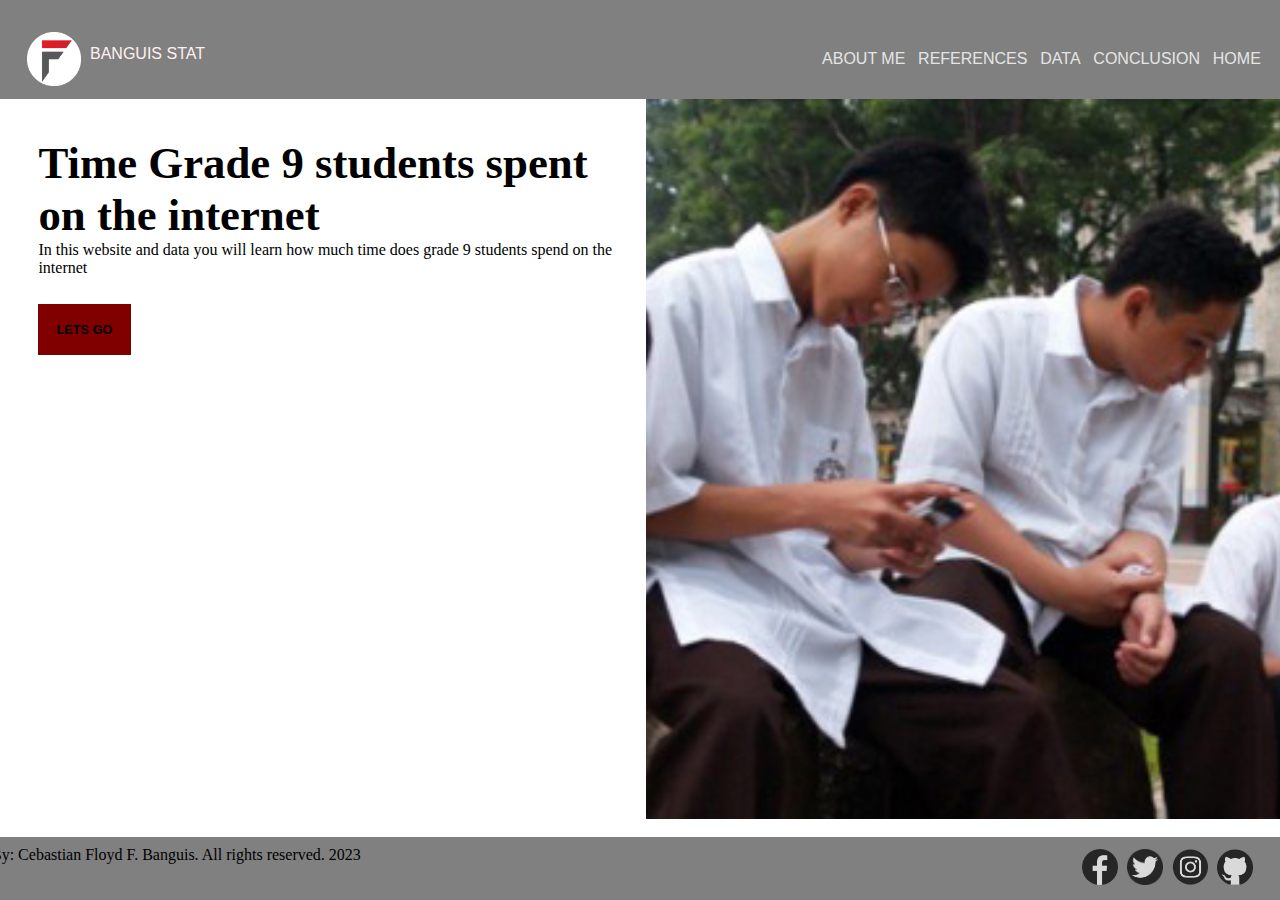
<file: index.html>
<!DOCTYPE html>
<html lang="en">
<head>
    <meta charset="UTF-8">
    <meta name="viewport" content="width=device-width, initial-scale=1.0">
    <title>Banguis project</title>
</head>
<body>
    
    <div id="marginbox"></div>
    
 <!--navbar-->
    <div id="navbar">
        <div id="brand">
         
            <div id="brandlogo">
                <img src="images/floyd logo.png" alt="">
            </div>
          
            <div id="brandname">
                <p>BANGUIS STAT</p>
            </div>
        </div>
      
        <div id="linksgroup">
            <div class="links" id="home">
                <a href="index.html">Home</a>
            </div>
            <div class="links" id="conclusion">
                <a href="conclusion.html">Conclusion</a>
            </div>
            <div class="links" id="data">
                <a href="data.html">Data</a>
            </div>
            <div class="links" id="references">
                <a href="references.html">References</a>
            </div>
            <div class="links" id="aboutme">
                <a href="aboutme.html">About Me</a>
            </div>
           
        </div>

         <!--footer-->
        <div id="footer">
            
            <div id="copyright">
                <p>By: Cebastian Floyd F. Banguis. All rights reserved. 2023</p>
            </div>
           
            <div id="socials">
                <a class="socials" id="github" href="https://github.com/cffb?tab=repositories">
                    <img src="images/github.png" alt="github">
                </a>
                <a class="socials" id="ig" href="https://www.instagram.com/jumar_413/">
                    <img src="images/insta.png" alt="ig">
                </a>
                <a class="socials" id="twt" href="https://twitter.com/canyoubemine61">
                    <img src="images/twt.png" alt="twt">
                </a>
                <a class="socials" id="fb" href="https://www.facebook.com/floyd.bang">
                    <img src="images/fb.png" alt="fb">
                </a>
            </div>
        </div>
    </div>

   <!--home page-->
    <div class="contentbox">
       
        <div class="bannertext">
     
            <h1>Time Grade 9 students spent on the internet</h1>
                <p>In this website and data you will learn how much time does grade 9 students spend on the internet</p>
     
            <a id="bannerlink" href="data.html">LETS GO</a>
        </div>
        
        <div id="coverimage">
            <img src="images/teenager using social media.jpg" alt="">
        </div>
    </div>

    <link rel="stylesheet" href="css/style.css">
</body>
</html>
</file>
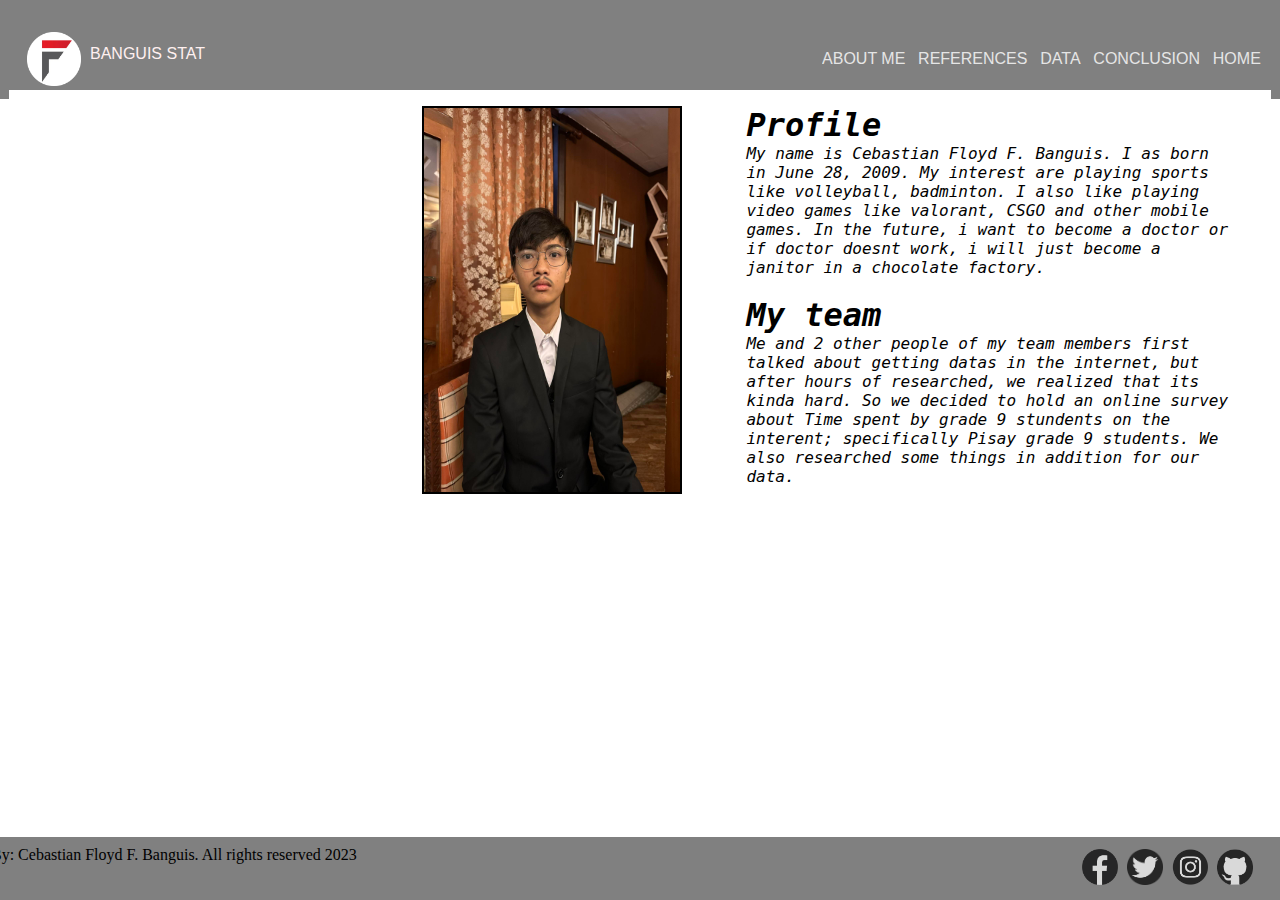
<file: aboutme.html>
<!DOCTYPE html>
<html lang="en">
<head>
    <meta charset="UTF-8">
    <meta name="viewport" content="width=device-width, initial-scale=1.0">
    <title>Banguis project</title>
</head>
<body>
  
    <div id="marginbox"></div>
    
   <!--navbar-->
    <div id="navbar">
        <div id="brand">
     
            <div id="brandlogo">
                <img src="images/floyd logo.png" alt="">
            </div>
           
            <div id="brandname">
                <p>BANGUIS STAT</p>
            </div>
        </div>
      
        <div id="linksgroup">
            <div class="links" id="home">
                <a href="index.html">Home</a>
            </div>
            <div class="links" id="conclusion">
                <a href="conclusion.html">Conclusion</a>
            </div>
            <div class="links" id="data">
                <a href="data.html">Data</a>
            </div>
            <div class="links" id="references">
                <a href="references.html">References</a>
            </div>
            <div class="links" id="aboutme">
                <a href="aboutme.html">About Me</a>
            </div>
           
           
            <!--about me page-->
            <div class="abtme">
            <div class="abtmeimg">
                <img src="images/floydjoserizz.jpg" alt="">
            </div>
            <div class="abtme2">
                <h1>Profile</h1>
                <p>My name is Cebastian Floyd F. Banguis. I as born in June 28, 2009. My interest are playing sports like volleyball, badminton. I also like playing video games like valorant, CSGO and other mobile games. In the future, i want to become a doctor or if doctor doesnt work, i will just become a janitor in a chocolate factory. 
                </p><br>
                <h1>My team</h1>
                <p>Me and 2 other people of my team members first talked about getting datas in the internet, but after hours of researched, we realized that its kinda hard. So we decided to hold an online survey about 
                    Time spent by grade 9 stundents on the interent; specifically Pisay grade 9 students. We also researched some things in addition for our data.
                </p><br>
            </div>
          </div>

           <!--footer-->
        <div id="footer">
           
            <div id="copyright">
                <p>By: Cebastian Floyd F. Banguis. All rights reserved 2023</p>
            </div>
            
            <div id="socials">
                <a class="socials" id="github" href="https://github.com/cffb?tab=repositories">
                    <img src="images/github.png" alt="github">
                </a>
                <a class="socials" id="ig" href="https://www.instagram.com/jumar_413/">
                    <img src="images/insta.png" alt="ig">
                </a>
                <a class="socials" id="twt" href="https://twitter.com/canyoubemine61">
                    <img src="images/twt.png" alt="twt">
                </a>
                <a class="socials" id="fb" href="https://www.facebook.com/floyd.bang">
                    <img src="images/fb.png" alt="fb">
                </a>
            </div>
        </div>
    </div>

    <div class="contentbox">
    </div>

    <link rel="stylesheet" href="css/style.css">
</body>
</html>
</file>
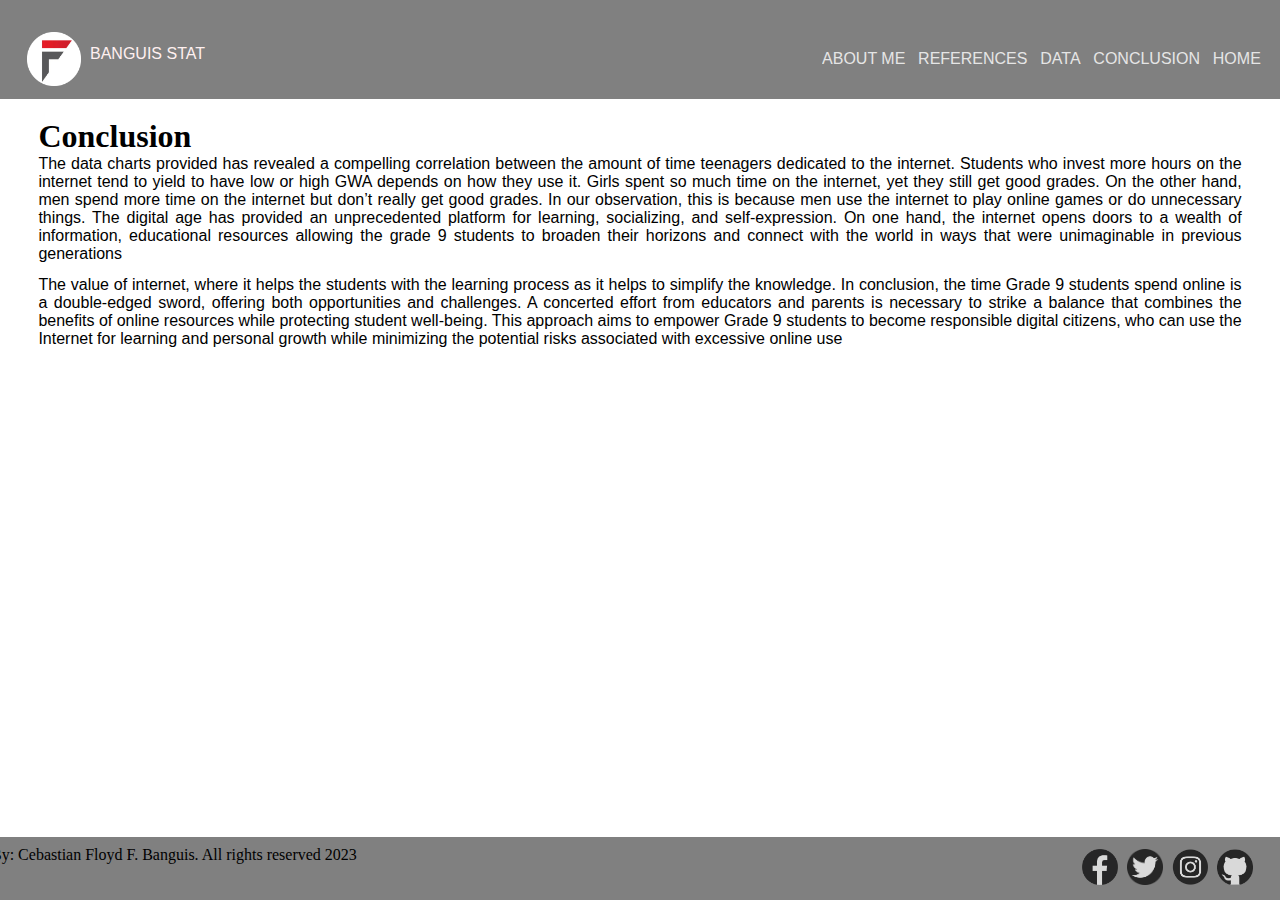
<file: conclusion.html>
<!DOCTYPE html>
<html lang="en">
<head>
    <meta charset="UTF-8">
    <meta name="viewport" content="width=device-width, initial-scale=1.0">
    <title>Banguis Proj</title>
</head>
<body>
 
    <div id="marginbox"></div>
    
   <!--navbar-->
    <div id="navbar">
        <div id="brand">
     
            <div id="brandlogo">
                <img src="images/floyd logo.png" alt="">
            </div>
           
            <div id="brandname">
                <p>BANGUIS STAT</p>
            </div>
        </div>

        <div id="linksgroup">
            <div class="links" id="home">
                <a href="index.html">Home</a>
            </div>
            <div class="links" id="conclusion">
                <a href="conclusion.html">Conclusion</a>
            </div>
            <div class="links" id="data">
                <a href="data.html">Data</a>
            </div>
            <div class="links" id="references">
                <a href="references.html">References</a>
            </div>
            <div class="links" id="aboutme">
                <a href="aboutme.html">About Me</a>
            </div>
           
        </div>

         <!--footer-->
        <div id="footer">
           
            <div id="copyright">
                <p>By: Cebastian Floyd F. Banguis. All rights reserved 2023</p>
            </div>
           
            <div id="socials">
                <a class="socials" id="github" href="https://github.com/cffb?tab=repositories">
                    <img src="images/github.png" alt="github">
                </a>
                <a class="socials" id="ig" href="https://www.instagram.com/jumar_413/">
                    <img src="images/insta.png" alt="ig">
                </a>
                <a class="socials" id="twt" href="https://twitter.com/canyoubemine61">
                    <img src="images/twt.png" alt="twt">
                </a>
                <a class="socials" id="fb" href="https://www.facebook.com/floyd.bang">
                    <img src="images/fb.png" alt="fb">
                </a>
            </div>
        </div>
    </div>
     
     <!--conclusion-->
     <div class="contentbox">
      
        <div class="intro">
         
           
            <h1>Conclusion</h1>
           
            <p>The data charts provided has revealed a compelling correlation between the 
                amount of time teenagers dedicated to the internet. Students who invest 
                more hours on the internet tend to yield to have low or high GWA depends on 
                how they use it. Girls spent so much time on the internet, yet they still get good 
                grades. On the other hand, men spend more time on the internet but don’t 
                really get good grades. In our observation, this is because men use the 
                internet to play online games or do unnecessary things. The digital age has 
                provided an unprecedented platform for learning, socializing, and self-expression. On one hand, the internet opens doors to a wealth of information, 
                educational resources allowing the grade 9 students to broaden their horizons 
                and connect with the world in ways that were unimaginable in previous 
                generations</p>                
            <p id="second">The value of internet, where it helps the students with the learning process as it 
                helps to simplify the knowledge. In conclusion, the time Grade 9 students 
                spend online is a double-edged sword, offering both opportunities and 
                challenges. A concerted effort from educators and parents is necessary to 
                strike a balance that combines the benefits of online resources while 
                protecting student well-being. This approach aims to empower Grade 9 
                students to become responsible digital citizens, who can use the Internet for 
                learning and personal growth while minimizing the potential risks associated 
                with excessive online use</p>
          
            

    <link rel="stylesheet" href="css/style.css">
</body>
</html>
</file>
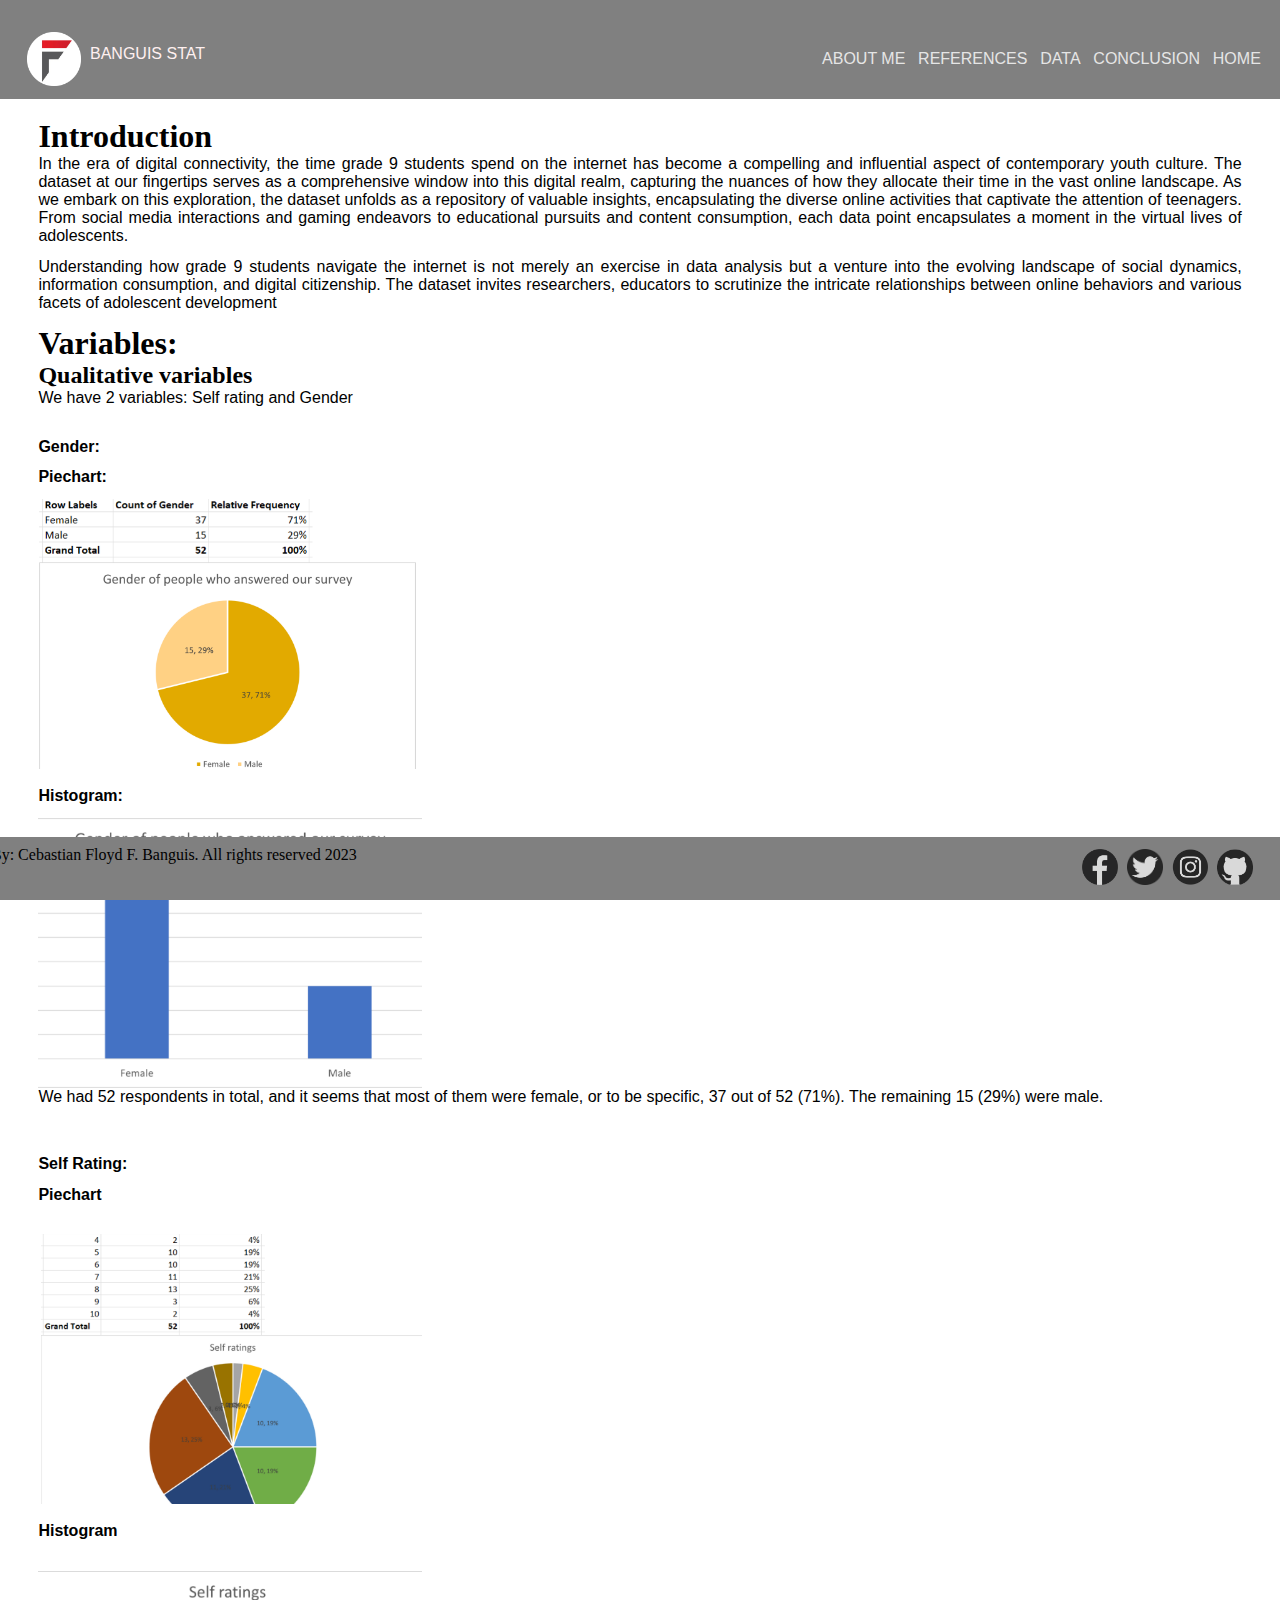
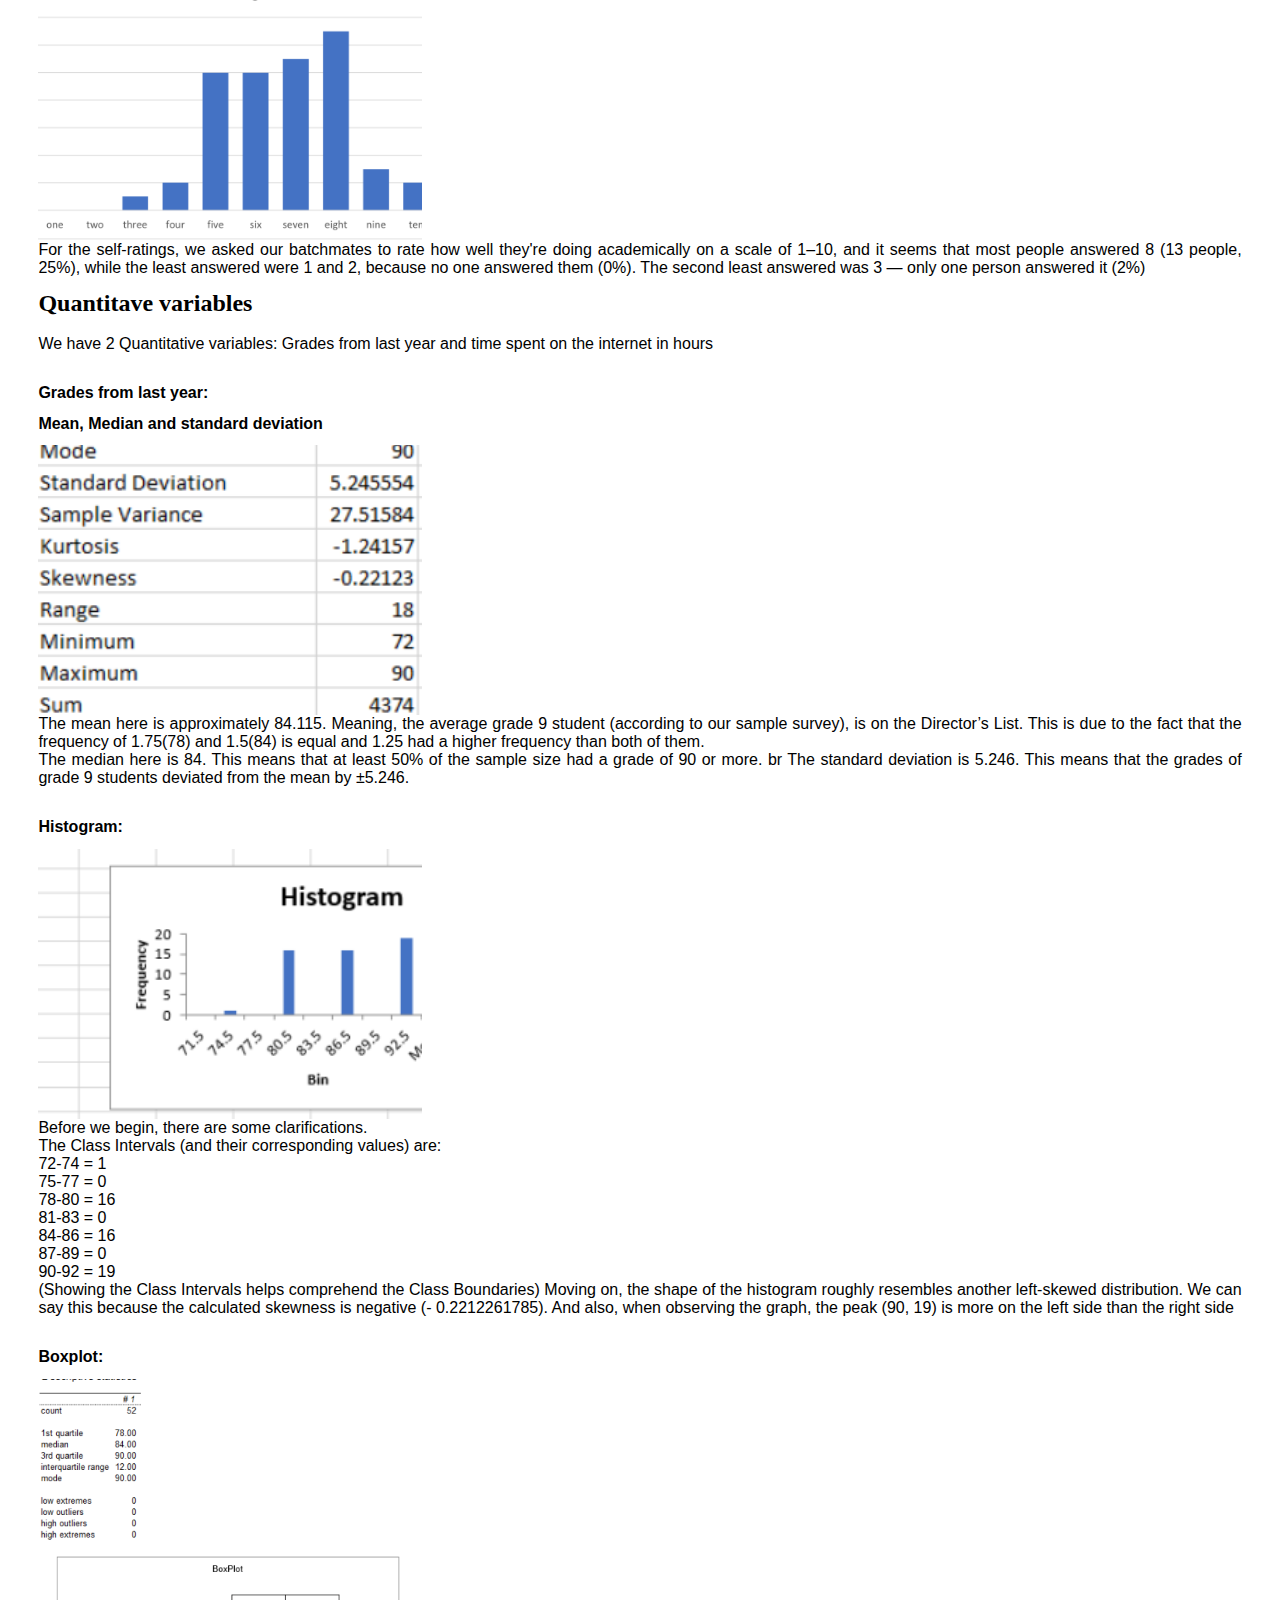
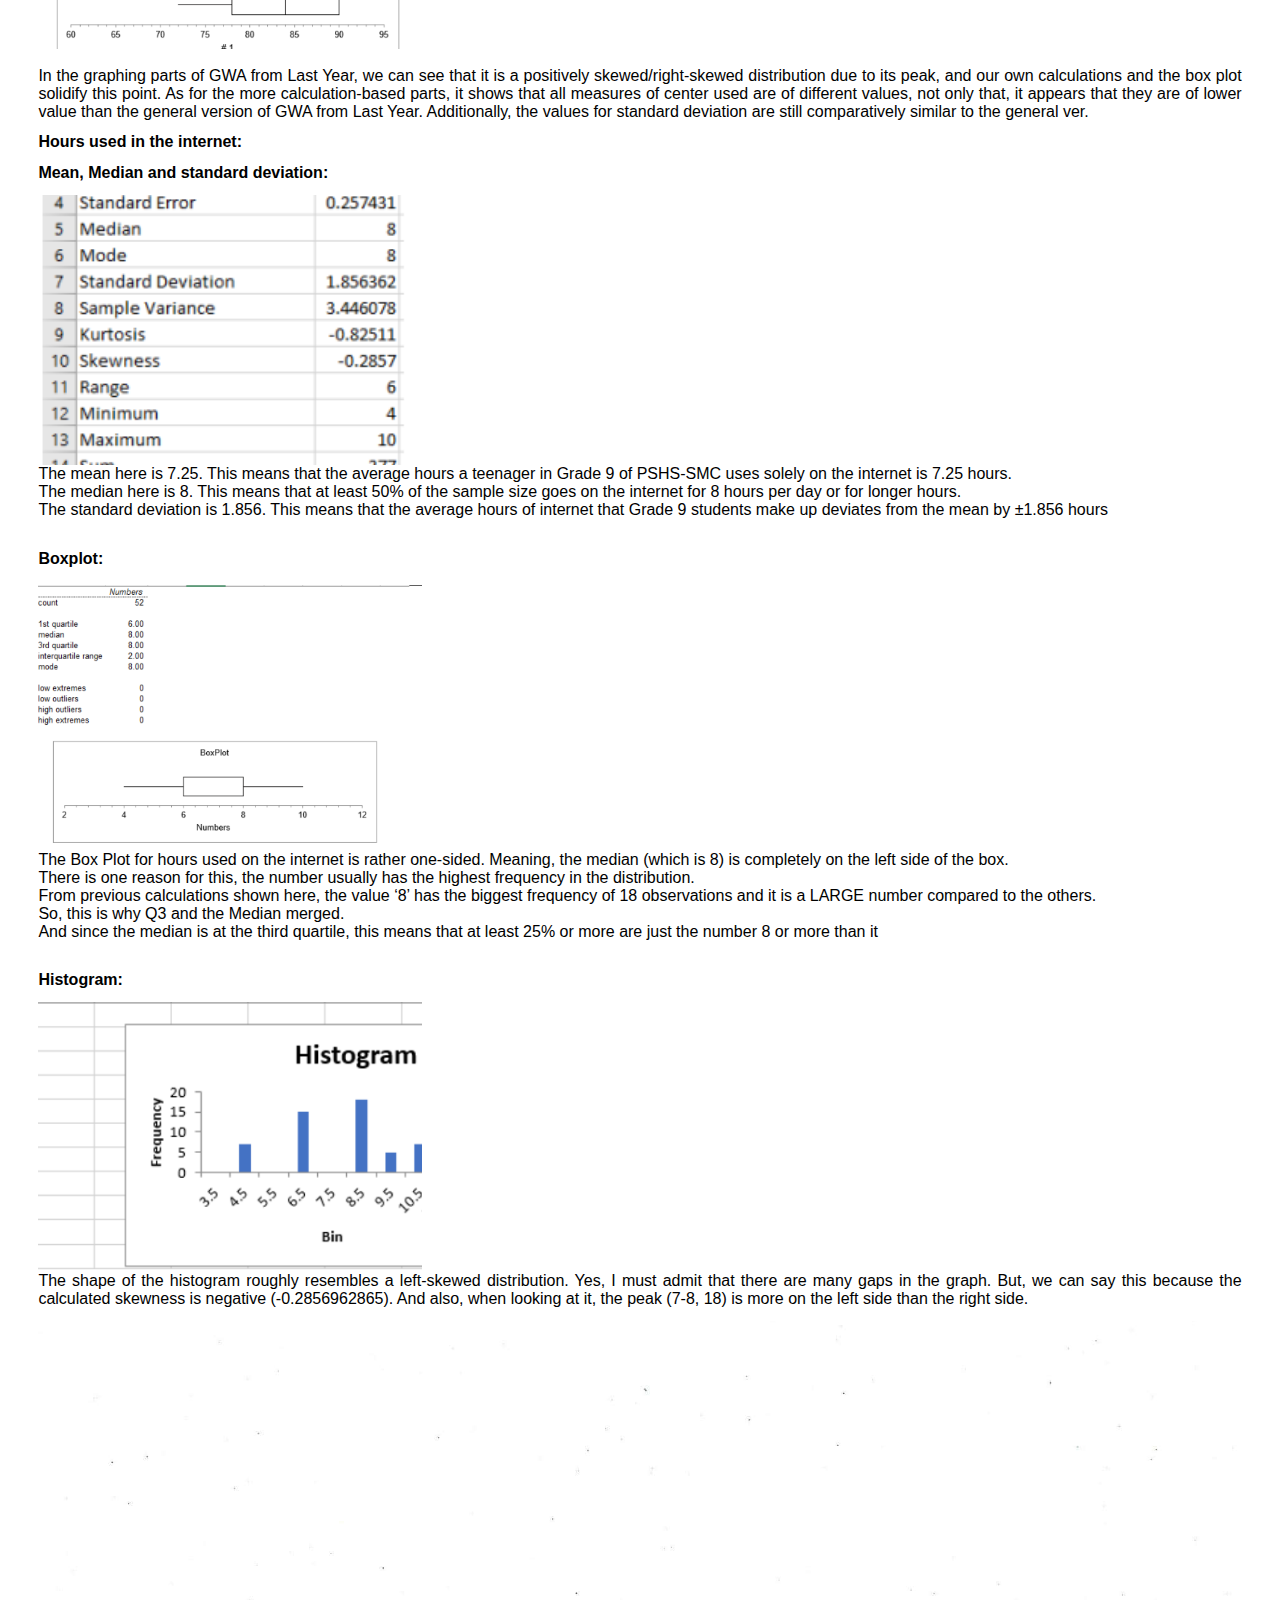
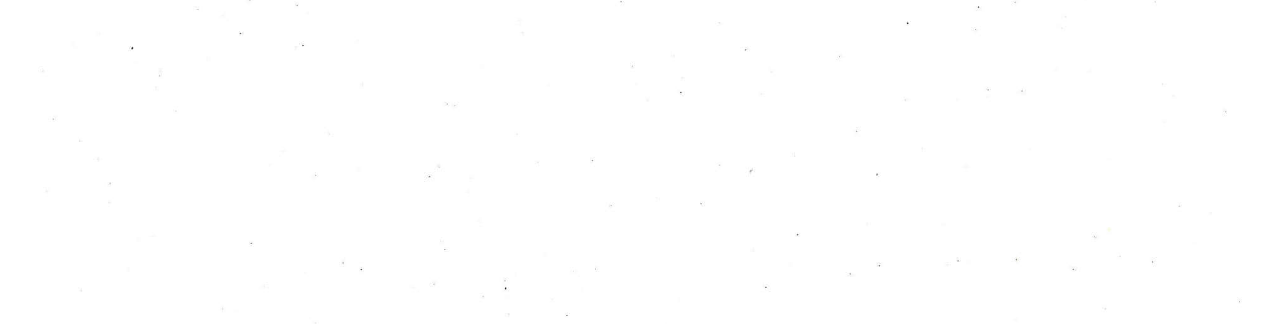
<file: data.html>
<!DOCTYPE html>
<html lang="en">
<head>
    <meta charset="UTF-8">
    <meta name="viewport" content="width=device-width, initial-scale=1.0">
    <title>Banguis Proj</title>
</head>
<body>
 
    <div id="marginbox"></div>
    
   <!--navbar-->
    <div id="navbar">
        <div id="brand">
     
            <div id="brandlogo">
                <img src="images/floyd logo.png" alt="">
            </div>
           
            <div id="brandname">
                <p>BANGUIS STAT</p>
            </div>
        </div>

        <div id="linksgroup">
            <div class="links" id="home">
                <a href="index.html">Home</a>
            </div>
            <div class="links" id="conclusion">
                <a href="conclusion.html">Conclusion</a>
            </div>
            <div class="links" id="data">
                <a href="data.html">Data</a>
            </div>
            <div class="links" id="references">
                <a href="references.html">References</a>
            </div>
            <div class="links" id="aboutme">
                <a href="aboutme.html">About Me</a>
            </div>
           
        </div>

         <!--footer-->
        <div id="footer">
           
            <div id="copyright">
                <p>By: Cebastian Floyd F. Banguis. All rights reserved 2023</p>
            </div>
           
            <div id="socials">
                <a class="socials" id="github" href="https://github.com/cffb?tab=repositories">
                    <img src="images/github.png" alt="github">
                </a>
                <a class="socials" id="ig" href="https://www.instagram.com/jumar_413/">
                    <img src="images/insta.png" alt="ig">
                </a>
                <a class="socials" id="twt" href="https://twitter.com/canyoubemine61">
                    <img src="images/twt.png" alt="twt">
                </a>
                <a class="socials" id="fb" href="https://www.facebook.com/floyd.bang">
                    <img src="images/fb.png" alt="fb">
                </a>
            </div>
        </div>
    </div>
      <!--all my datas-->
     <div class="contentbox">
      
        <div class="intro">
         
           
            <h1>Introduction</h1>
           
            <p>In the era of digital connectivity, the time grade 9 students spend on the 
                internet has become a compelling and influential aspect of contemporary 
                youth culture. The dataset at our fingertips serves as a comprehensive window 
                into this digital realm, capturing the nuances of how they allocate their time in 
                the vast online landscape. As we embark on this exploration, the dataset 
                unfolds as a repository of valuable insights, encapsulating the diverse online 
                activities that captivate the attention of teenagers. From social media 
                interactions and gaming endeavors to educational pursuits and content 
                consumption, each data point encapsulates a moment in the virtual lives of 
                adolescents.</p>                
            <p id="second">Understanding how grade 9 students navigate the internet is not merely an 
                exercise in data analysis but a venture into the evolving landscape of social 
                dynamics, information consumption, and digital citizenship. The dataset invites 
                researchers, educators to scrutinize the intricate relationships between online 
                behaviors and various facets of adolescent development</p>

            <h1>Variables:</h1>
            <h2>Qualitative variables</h2>
            <p>We have 2 variables: Self rating and Gender</p><br>
            <p><b>Gender:</b></p>
            <p><b>Piechart:</b></p>
            <div class="gender"><img src="images/genderpiechart.png" alt=""></div><br>
        
            <p><b>Histogram:</b></p>
            <div class="genderhistogram"><img src="images/genderhistogram.png" alt=""></div>
            
            <p>We had 52 respondents in total, and it seems that most of them were female, 
                or to be specific, 37 out of 52 (71%). The remaining 15 (29%) were male.</p>
                <br>
                <br>
           
            <p><b>Self Rating:</b></p>
            <p><b>Piechart</b></p><br>
            <div class="selfratingpiechart"><img src="images/selfratingpiechart.png" alt=""></div><br>

            <p><b>Histogram</b></p><br>
            <div class="selfratinghistogram"><img src="images/selfratinghistogram.png" alt=""></div>
            <p>For the self-ratings, we asked our batchmates to rate how well they're doing 
                academically on a scale of 1–10, and it seems that most people answered 8 
                (13 people, 25%), while the least answered were 1 and 2, because no one 
                answered them (0%). The second least answered was 3 — only one person 
                answered it (2%)</p>
            
            <h2>Quantitave variables</h2><br>
            <p>We have 2 Quantitative variables: Grades from last year and time spent on the internet in hours</p><br>
            <p><b>Grades from last year:</b></p>
            <p><b>Mean, Median and standard deviation</b></p>
            <div class="standartdeviation"><img src="images/gradesfromlastyearmean.png" alt=""></div>
            <p>The mean here is approximately 84.115. Meaning, the average grade 9 
                student (according to our sample survey), is on the Director’s List. This is due to 
                the fact that the frequency of 1.75(78) and 1.5(84) is equal and 1.25 had a 
                higher frequency than both of them. <br>
                The median here is 84. This means that at least 50% of the sample size had a 
                grade of 90 or more. br 
                The standard deviation is 5.246. This means that the grades of grade 9 students 
                deviated from the mean by ±5.246.
                </p><br>
            <p><b>Histogram:</b></p>
            <div class="gwafromlastyearhistogram"><img src="images/gwafromlastyearhistogram.png" alt=""></div>
            <p>Before we begin, there are some clarifications. <br>
                The Class Intervals (and their corresponding values) are: <br>
                72-74 = 1 <br>
                75-77 = 0 <br>
                78-80 = 16 <br>
                81-83 = 0 <br>
                84-86 = 16 <br>
                87-89 = 0 <br>
                90-92 = 19 <br>
                (Showing the Class Intervals helps comprehend the Class Boundaries)
                Moving on, the shape of the histogram roughly resembles another left-skewed 
                distribution. We can say this because the calculated skewness is negative (-
                0.2212261785). And also, when observing the graph, the peak (90, 19) is more 
                on the left side than the right side</p> <br>
                <p><b>Boxplot:</b></p>
                <div class="gwafromlastyearboxplot"><img src="images/gwafromlastyearboxplot.png" alt=""></div>
                <br>
                <p>In the graphing parts of GWA from Last Year, we can see that it is a positively 
                    skewed/right-skewed distribution due to its peak, and our own calculations 
                    and the box plot solidify this point. As for the more calculation-based parts, it 
                    shows that all measures of center used are of different values, not only that, it 
                    appears that they are of lower value than the general version of GWA from 
                    Last Year. Additionally, the values for standard deviation are still 
                    comparatively similar to the general ver.
                    </p>

                    <p><b>Hours used in the internet:</b></p> 
                    <p><b>Mean, Median and standard deviation:</b></p>
                    <div class="hoursusedontheinternetmean"><img src="images/hoursusedontheinternetmean.png" alt=""></div>
                   <p>The mean here is 7.25. This means that the average hours a teenager in Grade 
                    9 of PSHS-SMC uses solely on the internet is 7.25 hours. <br>
                    The median here is 8. This means that at least 50% of the sample size goes on 
                    the internet for 8 hours per day or for longer hours. <br>
                    The standard deviation is 1.856. This means that the average hours of internet 
                    that Grade 9 students make up deviates from the mean by ±1.856 hours</p><br>
                    <p><b>Boxplot:</b></p>
                    <div class="gwafromlastyearboxplot"><img src="images/boxplot.png" alt=""></div>
                    <p>The Box Plot for hours used on the internet is rather one-sided. Meaning, the 
                        median (which is 8) is completely on the left side of the box. <br>
                        There is one reason for this, the number usually has the highest frequency in 
                        the distribution. <br>
                        From previous calculations shown here, the value ‘8’ has the biggest 
                        frequency of 18 observations and it is a LARGE number compared to the 
                        others. <br>
                        So, this is why Q3 and the Median merged. <br>
                        And since the median is at the third quartile, this means that at least 25% or 
                        more are just the number 8 or more than it</p> <br>

                        <p><b>Histogram:</b></p>
                        <div class="gwafromlastyearhistogram">
                            <img src="images/histogram.png" alt="">

                        </div>
                        <p>The shape of the histogram roughly resembles a left-skewed distribution. Yes, I 
                            must admit that there are many gaps in the graph. But, we can say this 
                            because the calculated skewness is negative (-0.2856962865). And also, when 
                            looking at it, the peak (7-8, 18) is more on the left side than the right side.</p>

                            <img src="images/white" alt="">
    


            
            



          
            

    <link rel="stylesheet" href="css/style.css">
</body>
</html>
</file>
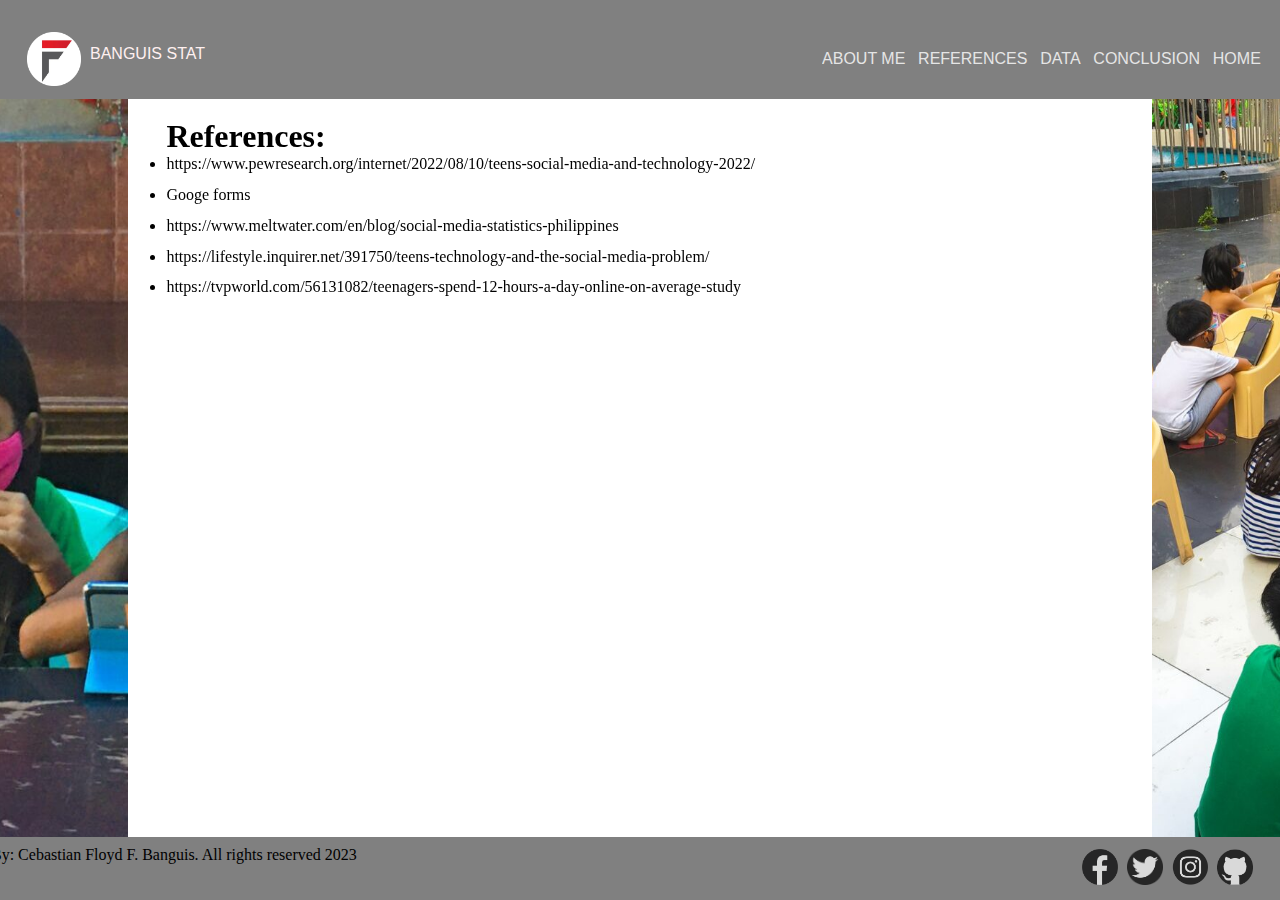
<file: references.html>
<!DOCTYPE html>
<html lang="en">
<head>
    <meta charset="UTF-8">
    <meta name="viewport" content="width=device-width, initial-scale=1.0">
    <title>Banguis project</title>
</head>
<body>
  
    <div id="marginbox"></div>
    
   <!--navbar-->
    <div id="navbar">
        <div id="brand">
           
            <div id="brandlogo">
                <img src="images/floyd logo.png" alt="">
            </div>
            
            <div id="brandname">
                <p>BANGUIS STAT</p>
            </div>
        </div>
      
        <div id="linksgroup">
            <div class="links" id="home">
                <a href="index.html">Home</a>
            </div>
            <div class="links" id="conclusion">
                <a href="conclusion.html">Conclusion</a>
            </div>
            <div class="links" id="data">
                <a href="data.html">Data</a>
            </div>
            <div class="links" id="references">
                <a href="references.html">References</a>
            </div>
            <div class="links" id="aboutme">
                <a href="aboutme.html">About Me</a>
            </div>
            
        </div>

         <!--footer-->
        <div id="footer">
           
            <div id="copyright">
                <p>By: Cebastian Floyd F. Banguis. All rights reserved 2023</p>
            </div>
           
            <div id="socials">
                <a class="socials" id="github" href="https://github.com/cffb?tab=repositories">
                    <img src="images/github.png" alt="github">
                </a>
                <a class="socials" id="ig" href="https://www.instagram.com/jumar_413/">
                    <img src="images/insta.png" alt="ig">
                </a>
                <a class="socials" id="twt" href="https://twitter.com/canyoubemine61">
                    <img src="images/twt.png" alt="twt">
                </a>
                <a class="socials" id="fb" href="https://www.facebook.com/floyd.bang">
                    <img src="images/fb.png" alt="fb">
                </a>
            </div>
        </div>
    </div>

    <!--references-->
    <div class="contentbox">
         <!--design pics on the side-->
        <div id="imagedesign1">
            <img src="images/mask.jpg" alt="">
        </div>
        
        <div id="imagedesign2">
            <img src="images/caoni.jpg" alt="">
        </div>
        
        <div class="sources">
           
            <h1>References:</h1>
            
                <li>https://www.pewresearch.org/internet/2022/08/10/teens-social-media-and-technology-2022/</li>
                <li>Googe forms</li>
                <li>https://www.meltwater.com/en/blog/social-media-statistics-philippines</li>
                <li>https://lifestyle.inquirer.net/391750/teens-technology-and-the-social-media-problem/</li>
                <li>https://tvpworld.com/56131082/teenagers-spend-12-hours-a-day-online-on-average-study</li>
        </div>
    </div>

    <link rel="stylesheet" href="css/style.css">
</body>
</html>
</file>
<file: css/style.css>
*{
    margin: 0vh;
}

/*designing the marginbox at the tope of the screen*/
#marginbox{
    background-color: #808080;
    height: 2.5vh;
    width: auto;
}

/*nav bar*/
#navbar{
    background-color: #808080;
    height: 6.5vh;
    width: auto;
    padding: 1vh;
}

/*image used for logo*/
#brandlogo img{
    width: 6vh;
    height: 6vh;
    margin-left: 2vh;
}

/*name of logo*/
#brandname{
    font-family: 'Fahkwang', sans-serif;
    color: rgb(255, 240, 240);
    text-transform: uppercase;
    position: absolute;
    left: 10vh;
    top: 5vh;
    font-size: 1.25vw;
}


#linksgroup{
    position: absolute;
    left: 30vw;
    top: 5vh;
    width: 69vw;
    height: 6vh;
    border-radius: 20 pw;
}

/*links in footer*/
.links{
    display: inline;
    font-family: 'Farro', sans-serif;
    transition: .4s;
    opacity: 0.8;
    color: black;
}

/*magic when a mouse hovers it*/
.links:hover{
    transition: .4s;
    opacity: 1;
}


.links a{
    text-align: right;
    float: right;
    margin-top: 5px;
    margin-left: .5vw;
    margin-right: .5vw;
    text-decoration: none;
   
}

/*links in navbar*/
#home, #conclusion, #references, #data, #aboutme{
    background-color: gray;
    text-transform: uppercase;
    padding: 0.75vw;
}


#home a, #conclusion a, #references a, #data a, #aboutme a{
    color: white;
}


#footer{
    background-color: #808080;
    padding: 1vh;
    position: fixed;
    bottom: 0%;
    right: 0%;
    height: 5vh;
    width: 100%;
}


.socials img{
    width: 4vh;
    margin-right: 1vh;
    opacity: .7;
}


#github{
    position: fixed;
    bottom: 1.25vh;
    right: 2vh;

}


#ig{
    position: fixed;
    bottom: 1.25vh;
    right: 7vh;
}


#twt{
    position: fixed;
    bottom: 1.25vh;
    right: 12vh;
}

#fb{
    position: fixed;
    bottom: 1.25vh;    
    right: 17vh;
}



/*content box*/
.contentbox{
    background-color: #ffffff;
    width: 100%;
    height: 85vh;
}


.contentbox img {
    width: 100%;
    height: 100%;
    object-fit: cover;
}

*/
h1{
    font-size: 2vw;
    font-family: 'Archivo Black', sans-serif;
    color: black;
    margin-bottom: 1vw;
}

.bannertext{
    width: 45%;
    height: 75vh;
    padding: 3vw;
}

/*setting up the header of my home page*/
.bannertext h1{
    font-size: 3.5vw;
    font-family: 'Young Serif', serif;
    color: black;
}

/*setting up the button or link of my home page for the next page*/
.bannertext a{
    text-decoration: none;
    display: inline-block;
    color: black;
    background-color: maroon;
    padding: 2vh;
    font-family: 'Montserrat', sans-serif;
    margin-top: 3vh;
    font-weight: bold;
    font-size: 1vw;
    transition: .4s;
}



#coverimage {
    width: 50vw;
    height: 80vh;
    position: absolute;
    top: 11vh;
    left: 50.5vw;
}



.intro {
    height: 67vh;
    padding: 1.5vw 3vw 3vw 3vw;
}

/*setting up the font style, color, and size for my discussion text in Conclusion page*/
.intro p{
    font-family: 'Montserrat', sans-serif;
    font-size: 1.25vw;
    color: rgb(0, 0, 0);
    margin-bottom: 1vw;
    text-align: justify;
}
/*setting up the hegith and wdith of the pics for the variables*/
.gender, .genderhistogram, .selfratingpiechart, .selfratinghistogram, .standartdeviation, .gwafromlastyearhistogram, .gwafromlastyearboxplot, .hoursusedontheinternetmean{
    width: 30vw;
    height: 30vh;
}

/*deisign for the refernee page*/
#imagedesign1{
    width: 10%;
    height: 82vh;
    position: absolute;
    top: 11vh;
    left: 0vw;
}

#imagedesign2{
    width: 10%;
    height: 82vh;
    position: absolute;
    top: 11vh;
    right: 0vw;
}

/*designing the content box i will use for my sources page*/
.sources {
    position: absolute;
    left: 10vw;
    width: 73.5vw;
    height: 77vh;
    padding: 1.5vw 3vw 3vw 3vw;
}



.sources ol{
    font-family: 'Montserrat', sans-serif;
    font-size: .75vw;
    color: rgb(0, 0, 0);
}


.sources li{
    margin-bottom: 1vw;
}


.sources a, .sources p{
    color: white;
}

#sectionlinks a{
    display: block;
    margin: 3vh 2vh 2vh 2vh;
    font-family: 'Montserrat', sans-serif;
    font-size: 1vw;
    color: white;
    text-decoration: none;
}


#sectionlinks .students,  #sectionlinks .faculty, #sectionlinks .ratio{
    margin: 0vh 0vh 1vh 4vw;
}
/*about me page*/
.abtme{
    display: flex;
    margin: 3vw;
    text-align: left;
    float: right;
}
.abtmeimg img{
    width: 20vw;
    height: 30vw;
    float: left;
    border: 2px solid black;
}
.abtme2{
    float: right;
    margin-left: 5vw;
    font-size: large;
    font-family: monospace;
    font-style: italic;
}
</file>
